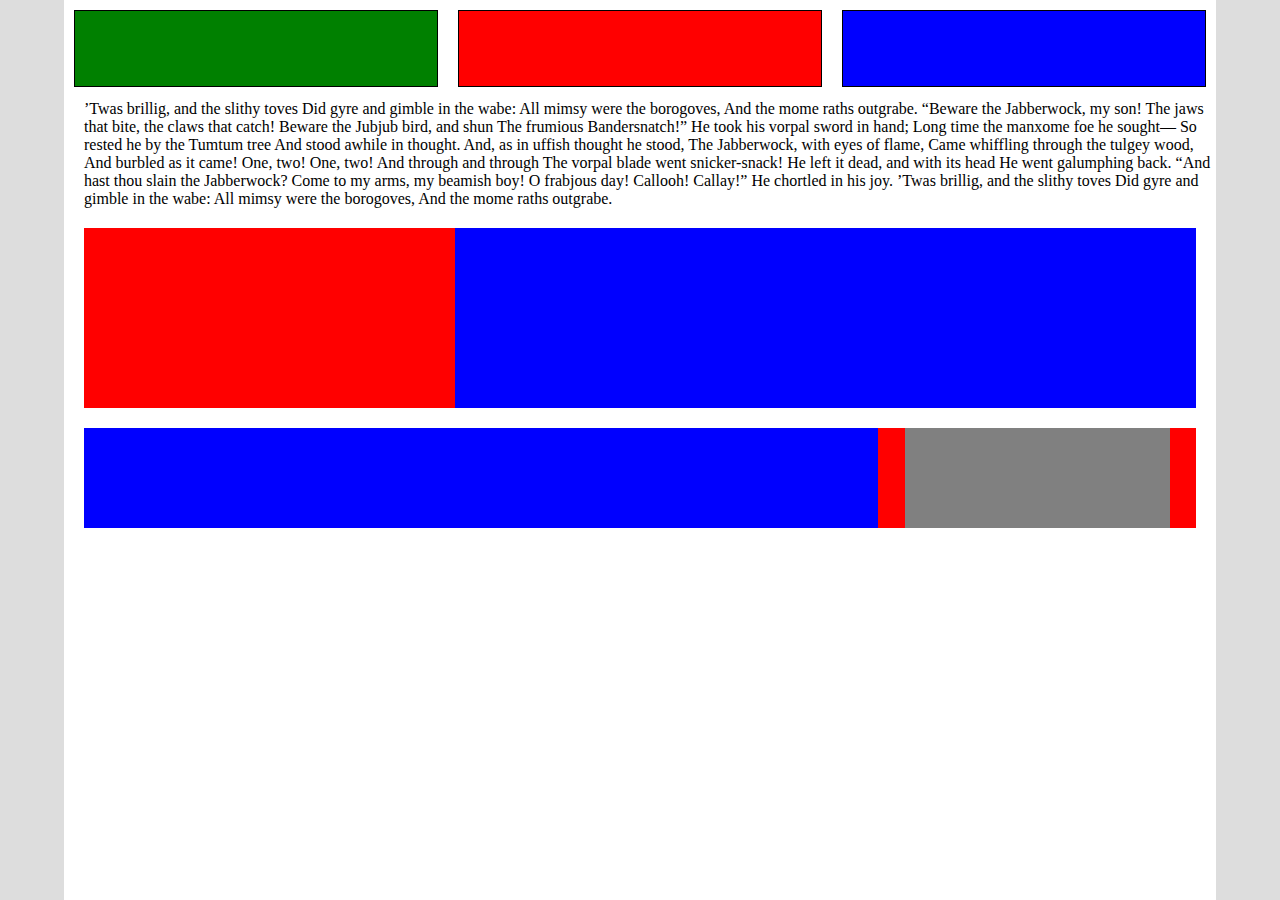
<file: first/index.html>
<!DOCTYPE html>
<html>
<head>
  <link rel = "stylesheet" type = "text/css" href = "style.css">
</head>
<body>
<header>
<ul>
  <li></li>
  <li></li>
  <li></li>
</ul>
</header>
<div class = "main-page">
  <article>’Twas brillig, and the slithy toves
      Did gyre and gimble in the wabe:
All mimsy were the borogoves,
      And the mome raths outgrabe.

“Beware the Jabberwock, my son!
      The jaws that bite, the claws that catch!
Beware the Jubjub bird, and shun
      The frumious Bandersnatch!”

He took his vorpal sword in hand;
      Long time the manxome foe he sought—
So rested he by the Tumtum tree
      And stood awhile in thought.

And, as in uffish thought he stood,
      The Jabberwock, with eyes of flame,
Came whiffling through the tulgey wood,
      And burbled as it came!

One, two! One, two! And through and through
      The vorpal blade went snicker-snack!
He left it dead, and with its head
      He went galumphing back.

“And hast thou slain the Jabberwock?
      Come to my arms, my beamish boy!
O frabjous day! Callooh! Callay!”
      He chortled in his joy.

’Twas brillig, and the slithy toves
      Did gyre and gimble in the wabe:
All mimsy were the borogoves,
      And the mome raths outgrabe. </article>
  <aside>
  <div class="left">
  </div>
  <div class ="right">
  </div>
  </aside>

<footer>
  <div></div>
  <div></div>
  <div></div>
  <div></div>
</footer>
</div>

</body>
</html>
</file>
<file: first/style.css>
body, html{
  height:100%;
  margin:0px;
  background-color:#DDDDDD;
}

header{
  width:90%;
  margin-left:5%;
  potsition:fixed;
  display:block;
  height:100px;
  background-color:white;
}

header ul{
  list-style:none;
  margin:0px;
  display:flex;
  padding:0px;
}

header li{
  display:inline-block;
  flex:1;
  height:75px;
  border:1px black solid;
  margin-left:10px;
  margin-right:10px;
  margin-top:10px;
}

header li:nth-child(1){
  background-color:green;
}

header li:nth-child(2){
  background-color:red;
}

header li:nth-child(3){
  background-color:blue;
}



.main-page{
  height:90%;
  overflow:scroll;
  width:90%;
  margin-left:5%;
  background-color:white;
  padding:0px;  
  position:fixed;
  top:100px;
}

.main-page:after{
  content:"";
  height:50px;
  width:100px;
  display:block;
}

article{
  margin-left:20px;
  font-family:cursive;
  margin-bottom:20px;
}

aside{
  margin-left:20px;
  margin-right:20px;
  display:flex;
}


aside{ height:200px;}
aside div{
  height 100%;
  margin-bottom:20px;
}
aside div:first-child{
  flex:1;
  background-color:red;
}
aside div:last-child{
  flex:2;
  background-color:blue;
}

footer{
  margin-left:20px;
  margin-right:20px;
  height:100px;
  display:flex;
  margin-bottom:20px;
}

footer div{
  height:100%;
  border:0px solid black;
}

footer div:nth-child(1){
  flex:3;
  background-color:blue;
}
footer div:nth-child(2){
  flex:.1;
  background-color:red;
}
footer div:nth-child(3){
  flex:1;
  background-color:grey;
}
footer div:nth-child(4){
  flex:.1;
  background-color:red;
}
</file>
